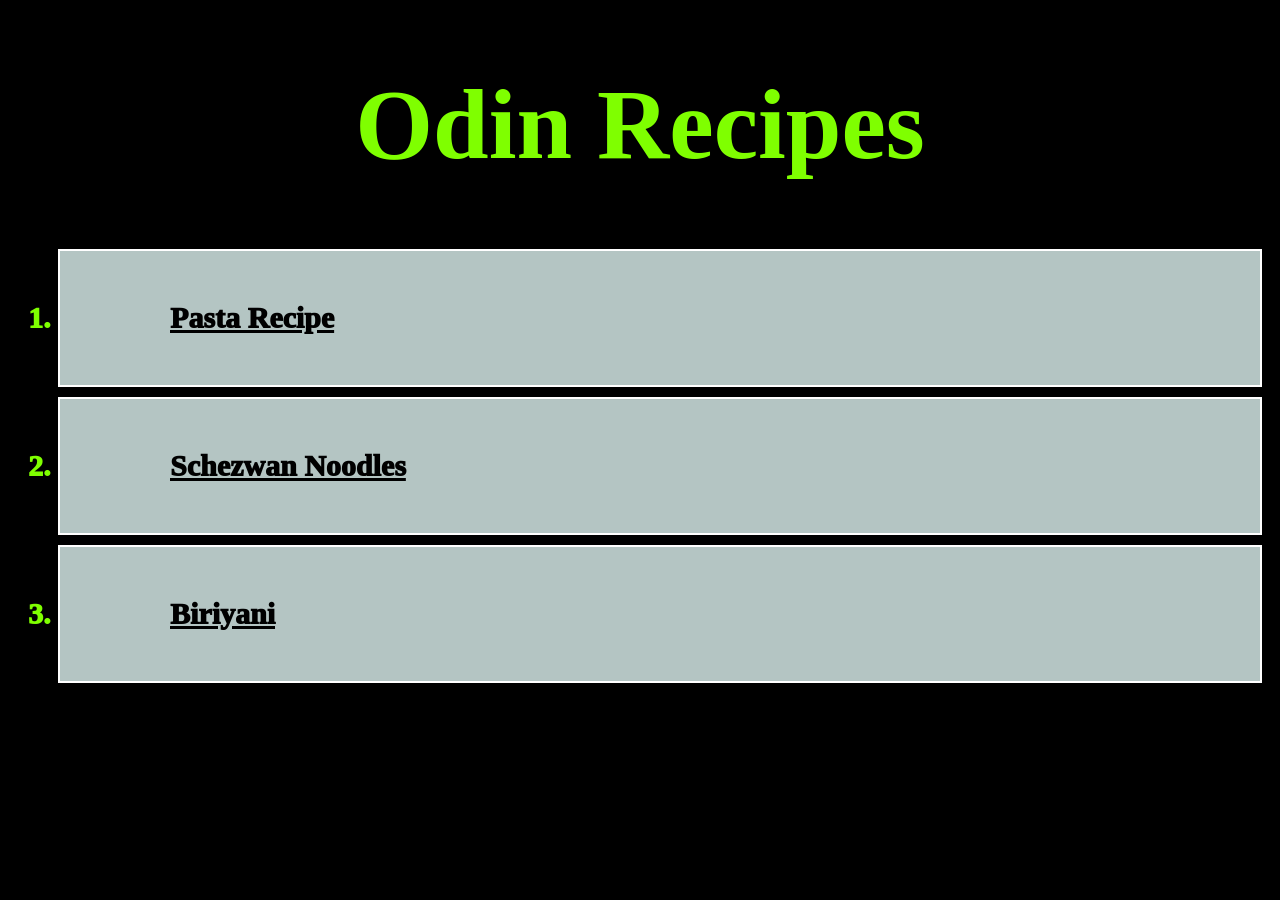
<file: index.html>
<!DOCTYPE html>
<html lang="en">
<head>
    <meta charset="UTF-8">
    <meta name="viewport" content="width=device-width, initial-scale=1.0">
    <title>Recipies</title>
    <link rel="stylesheet" href="styles.css">
</head>
<body>

    <h1 class="headingp">Odin Recipes</h1>

    <ol class="linkss">

        <li class="a"><a href="pasta.html" target="_blank" rel="noreferrer">Pasta Recipe</a></li>
        <li class="a"><a href="noodles.html" target="_blank" rel="Noreferrer">Schezwan Noodles</a></li>
        <li class="a"><a href="friedrice.html" target="_blank" rel="Noreferrer">Biriyani</a></li>
        


    </ol>

</body>
</html>
</file>
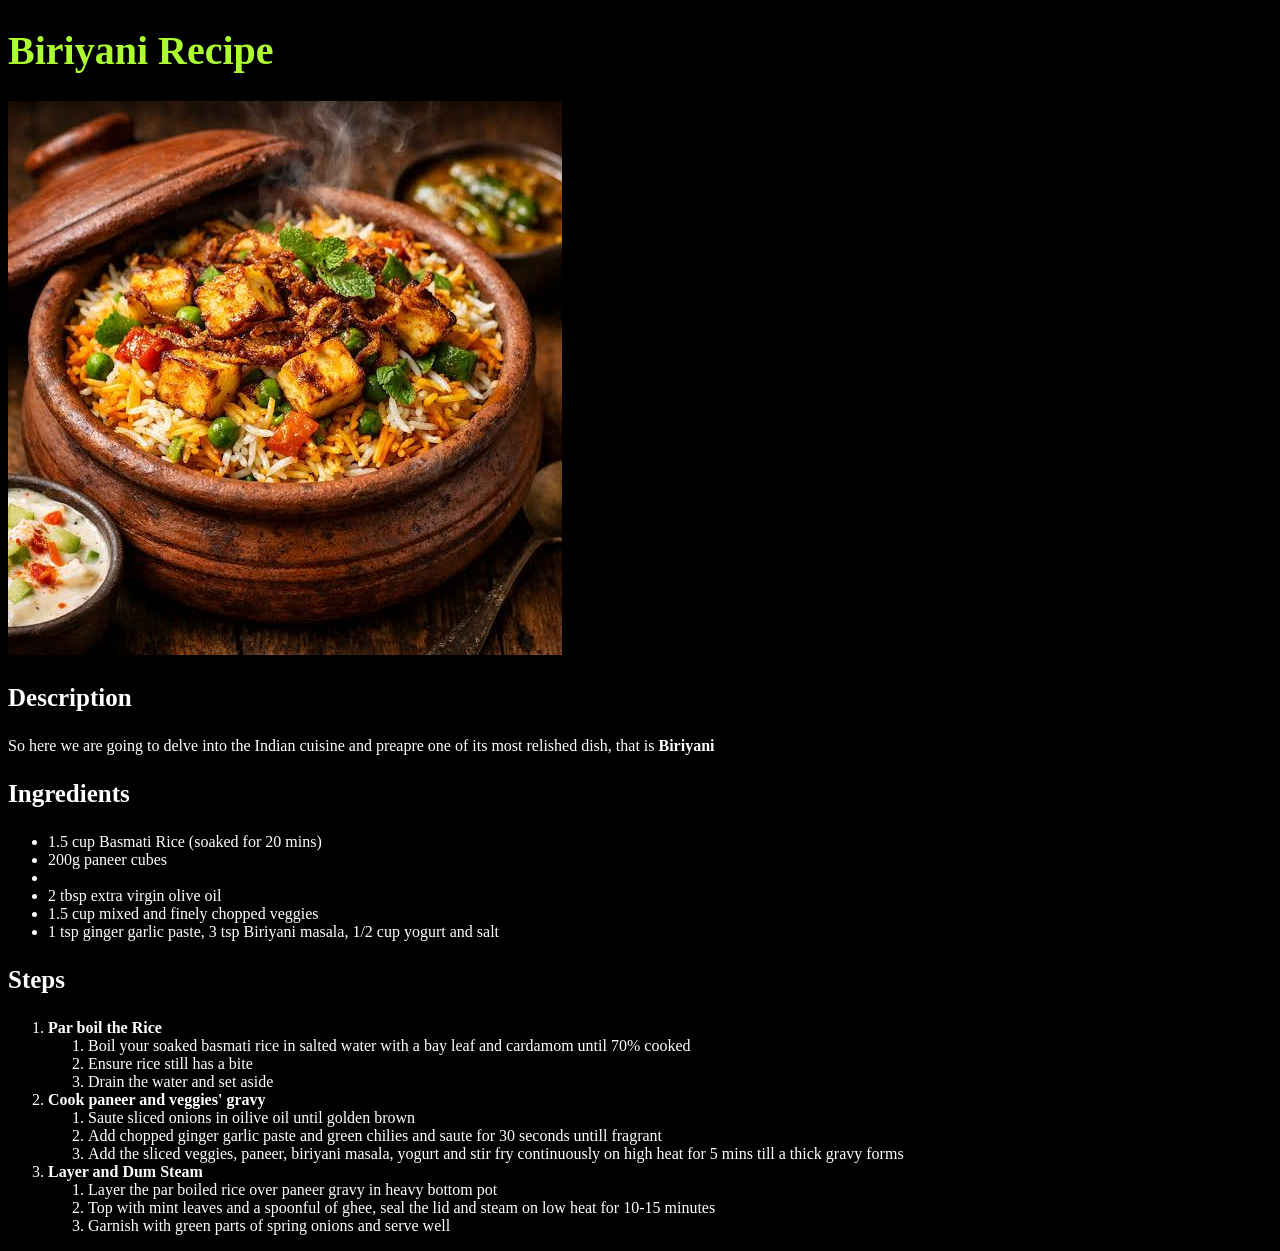
<file: friedrice.html>
<!DOCTYPE html>
<html lang="en">
<head>
    <meta charset="UTF-8">
    <meta name="viewport" content="width=device-width, initial-scale=1.0">
    <title>Biriyani</title>
    <link rel="stylesheet" href="styles.css">

</head>
<body>
    <h1 class="tittle">Biriyani Recipe</h1>

    <img src="rice.jpeg">

    <h3 class="subhead">Description</h3>

    <p>So here we are going to delve into the Indian cuisine and preapre one of its most relished dish, that is <strong>Biriyani</strong></p>

    <h3 class="subhead">Ingredients</h3>

    <ul>
        <li>1.5 cup Basmati Rice (soaked for 20 mins)</li>
        <li>200g paneer cubes</li>
        <li></li>
        <li>2 tbsp extra virgin olive oil</li>
        <li>1.5 cup mixed and finely chopped veggies</li>
        <li>1 tsp ginger garlic paste, 3 tsp Biriyani masala, 1/2 cup yogurt and salt</li>
    </ul>

    <h3 class="subhead">Steps</h3>

    <ol>
        <li><strong>Par boil the Rice</strong>
            <ol>
                <li>Boil your soaked basmati rice in salted water with a bay leaf and cardamom until 70% cooked</li>
                <li>Ensure rice still has a bite</li>
                <li>Drain the water and set aside</li>
            </ol>
        </li>

        <li><strong>Cook paneer and veggies' gravy</strong>
            <ol>
                <li>Saute sliced onions in oilive oil until golden brown</li>
                <li>Add chopped ginger garlic paste and green chilies and saute for 30 seconds untill fragrant</li>
                <li>Add the sliced veggies, paneer, biriyani masala,  yogurt and stir fry continuously on high heat for 5 mins till a thick gravy forms</li>
            </ol>
        </li>

        <li><strong>Layer and Dum Steam</strong>
            <ol>
                <li>Layer the par boiled rice over paneer gravy in heavy bottom pot</li>
                <li>Top with mint leaves and a spoonful of ghee, seal the lid and steam on low heat for 10-15 minutes</li>
                <li>Garnish with green parts of spring onions and serve well</li>
            </ol>
        </li>
    </ol>

    
</body>
</html>
</file>
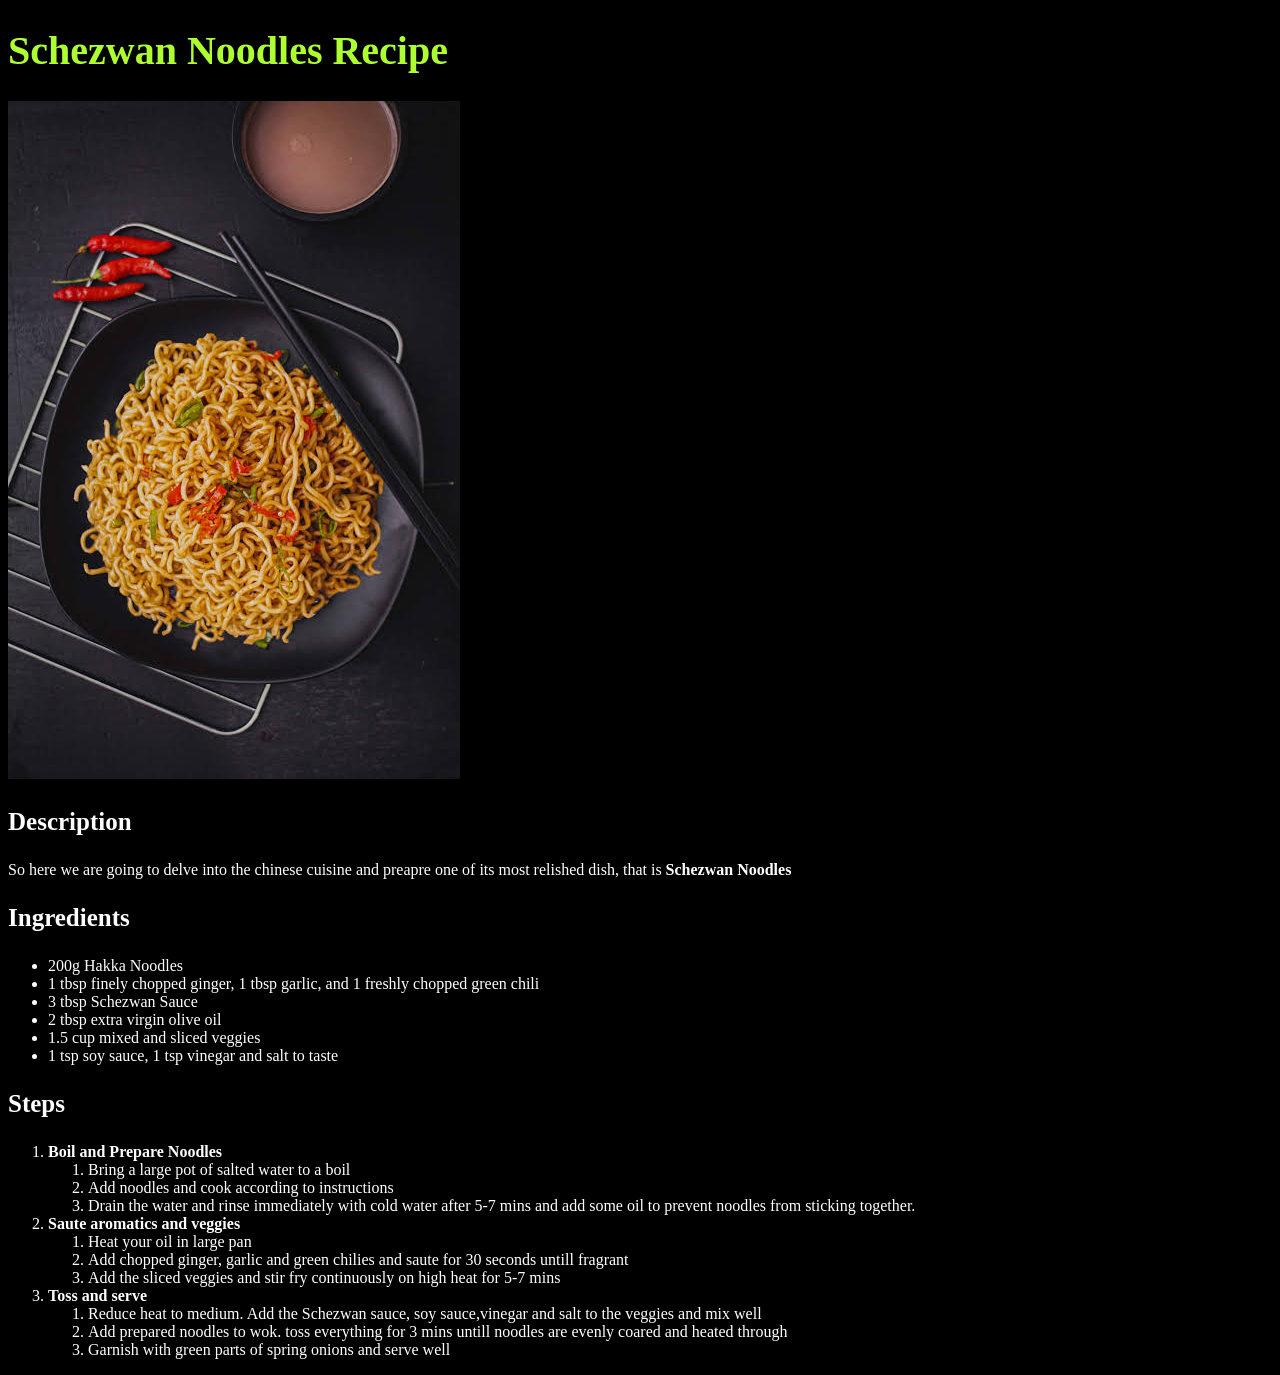
<file: noodles.html>
<!DOCTYPE html>
<html lang="en">
<head>
    <meta charset="UTF-8">
    <meta name="viewport" content="width=device-width, initial-scale=1.0">
    <title>Noodles</title>
    <link rel="stylesheet" href="styles.css">

</head>
<body>
    <h1 class="tittle">Schezwan Noodles Recipe</h1>

    <img src="noodles.jpeg">

    <h3 class="subhead">Description</h3>

    <p>So here we are going to delve into the chinese cuisine and preapre one of its most relished dish, that is <strong>Schezwan Noodles</strong></p>

    <h3 class="subhead">Ingredients</h3>

    <ul>
        <li>200g Hakka Noodles</li>
        <li>1 tbsp finely chopped ginger, 1 tbsp garlic, and 1 freshly chopped green chili</li>
        <li>3 tbsp Schezwan Sauce</li>
        <li>2 tbsp extra virgin olive oil</li>
        <li>1.5 cup mixed and sliced veggies</li>
        <li>1 tsp soy sauce, 1 tsp vinegar and salt to taste</li>
    </ul>

    <h3 class="subhead">Steps</h3>

    <ol>
        <li><strong>Boil and Prepare Noodles</strong>
            <ol>
                <li>Bring a large pot of salted water to a boil</li>
                <li>Add noodles and cook according to instructions</li>
                <li>Drain the water and rinse immediately with cold water after 5-7 mins and add some oil to prevent noodles from sticking together.</li>
            </ol>
        </li>

        <li><strong>Saute aromatics and veggies</strong>
            <ol>
                <li>Heat your oil in large pan</li>
                <li>Add chopped ginger, garlic and green chilies and saute for 30 seconds untill fragrant</li>
                <li>Add the sliced veggies and stir fry continuously on high heat for 5-7 mins</li>
            </ol>
        </li>

        <li><strong>Toss and serve</strong>
            <ol>
                <li>Reduce heat to medium. Add the Schezwan sauce, soy sauce,vinegar and salt to the veggies and mix well</li>
                <li>Add prepared noodles to wok. toss everything for 3 mins untill noodles are evenly coared and heated through</li>
                <li>Garnish with green parts of spring onions and serve well</li>
            </ol>
        </li>
    </ol>



</body>
</html>
</file>
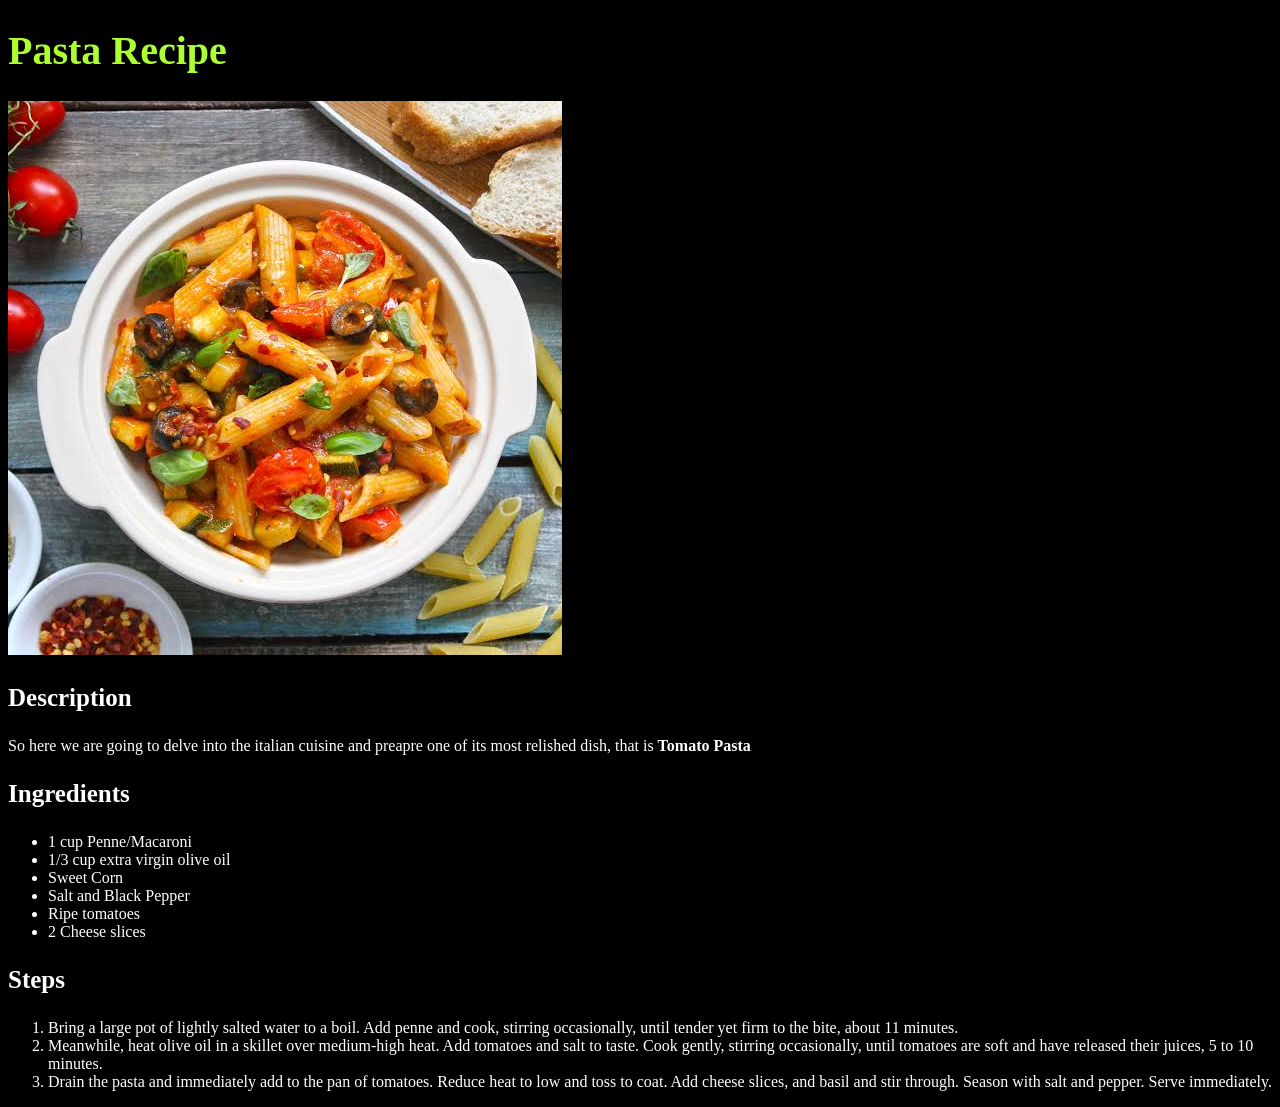
<file: pasta.html>
<!DOCTYPE html>
<html lang="en">
<head>
    <meta charset="UTF-8">
    <meta name="viewport" content="width=device-width, initial-scale=1.0">
    <title>Pasta</title>
    <link rel="stylesheet" href="styles.css">

</head>
<body>

    <h1 class="tittle">Pasta Recipe</h1>

    <img src="pasta.jpeg">

    <h3 class="subhead">Description</h3>

    <p>So here we are going to delve into the italian cuisine and preapre one of its most relished dish, that is <strong>Tomato Pasta</strong></p>

    <h3 class="subhead">Ingredients</h3>

    <ul>
        <li>1 cup Penne/Macaroni</li>
        <li>1/3 cup extra virgin olive oil</li>
        <li>Sweet Corn</li>
        <li>Salt and Black Pepper</li>
        <li>Ripe tomatoes</li>
        <li>2 Cheese slices</li>
    </ul>

    <h3 class="subhead">Steps</h3>

    <ol>
        <li>Bring a large pot of lightly salted water to a boil. Add penne and cook, stirring occasionally, until tender yet firm to the bite, about 11 minutes.

</li>
        <li>Meanwhile, heat olive oil in a skillet over medium-high heat. Add tomatoes and salt to taste. Cook gently, stirring occasionally, until tomatoes are soft and have released their juices, 5 to 10 minutes.

</li>
        <li>Drain the pasta and immediately add to the pan of tomatoes. Reduce heat to low and toss to coat. Add cheese slices, and basil and stir through. Season with salt and pepper. Serve immediately.

</li>
    </ol>
    
</body>
</html>
</file>
<file: styles.css>
* {
    color:white;
    background-color:black;
    
}

.headingp {

    color:chartreuse;
    font-family:italic;
    font-weight: 1000px;
    text-align: center;
    font-size: 100px;

}

a {
    color: black;
    background-color: rgb(180, 197, 195);
    font-weight: 1000;
    font-size: 30px;
    padding: 50px;
    margin: 10px;
    display: border-box;

}

.a {
    color:chartreuse;
    background-color: rgb(180, 197, 195);
    font-weight: 1000;
    font-size: 30px;
    padding: 50px;
    margin: 10px;
    display: border-box;
    border: 2px solid white;

}


.tittle {

    color:greenyellow;
    font-size: 40px;
}

.subhead {

    font-size: 25px;
}
</file>
